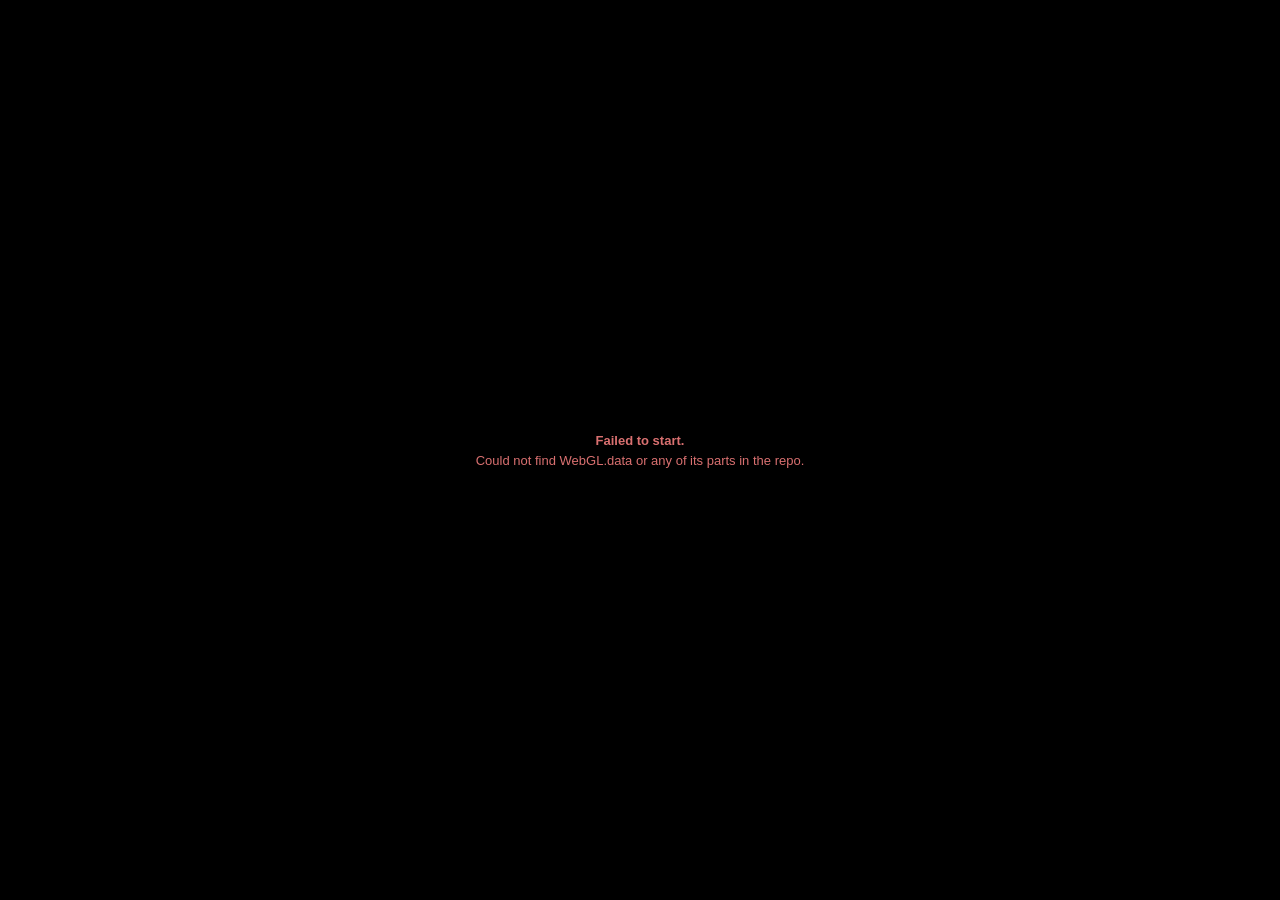
<file: files/HowToFish/HowToFish.html>
<!DOCTYPE html>
<html lang="en-us">
<head>
<meta charset="utf-8">
<meta http-equiv="Content-Type" content="text/html; charset=utf-8">
<meta name="viewport" content="width=device-width, height=device-height, initial-scale=1.0, user-scalable=no, shrink-to-fit=yes">
<title>How to Fish</title>
<style>
html, body {
  width: 100%;
  height: 100%;
  margin: 0;
  padding: 0;
  overflow: hidden;
  background: #000;
}
#unity-container {
  position: absolute;
  top: 0;
  left: 0;
  width: 100%;
  height: 100%;
  transform: none;
}
#unity-canvas {
  display: block;
  width: 100%;
  height: 100%;
  background: #000;
  outline: none;
}
#unity-loading-bar {
  position: absolute;
  top: 50%;
  left: 50%;
  transform: translate(-50%, -50%);
  display: none;
  width: 280px;
}
#unity-progress-bar-empty {
  width: 100%;
  height: 4px;
  background: #333;
  border-radius: 2px;
  overflow: hidden;
}
#unity-progress-bar-full {
  width: 0%;
  height: 100%;
  background: #fff;
}
#unity-status {
  margin-top: 10px;
  text-align: center;
  font-family: arial, sans-serif;
  font-size: 12px;
  color: #999;
  white-space: nowrap;
  overflow: hidden;
  text-overflow: ellipsis;
}
#unity-warning {
  position: absolute;
  top: 12px;
  left: 50%;
  transform: translateX(-50%);
  font-family: arial, sans-serif;
  font-size: 12px;
  color: #d9a441;
}
#unity-error {
  position: absolute;
  top: 50%;
  left: 50%;
  transform: translate(-50%, -50%);
  display: none;
  max-width: 80%;
  text-align: center;
  font-family: arial, sans-serif;
  font-size: 13px;
  color: #d97070;
  line-height: 1.5;
}
</style>
</head>
<body>
<div id="unity-container">
<canvas id="unity-canvas" tabindex="-1"></canvas>
<div id="unity-loading-bar">
<div id="unity-progress-bar-empty">
<div id="unity-progress-bar-full"></div>
</div>
<div id="unity-status"></div>
</div>
<div id="unity-warning"> </div>
<div id="unity-error"></div>
</div>
<script>
var container = document.querySelector("#unity-container");
var canvas = document.querySelector("#unity-canvas");
var loadingBar = document.querySelector("#unity-loading-bar");
var progressBarFull = document.querySelector("#unity-progress-bar-full");
var statusText = document.querySelector("#unity-status");
var warningBanner = document.querySelector("#unity-warning");
var errorBox = document.querySelector("#unity-error");

function showError(msg) {
  loadingBar.style.display = "none";
  errorBox.style.display = "block";
  errorBox.innerHTML = msg;
}

function unityShowBanner(msg, type) {
  function updateBannerVisibility() {
    warningBanner.style.display = warningBanner.children.length ? "block" : "none";
  }
  var div = document.createElement("div");
  div.innerHTML = msg;
  warningBanner.appendChild(div);
  if (type != "error") {
    setTimeout(function () {
      warningBanner.removeChild(div);
      updateBannerVisibility();
    }, 5000);
  }
  updateBannerVisibility();
}

// Non-fatal Unity warnings arrive as alert() ("This page says...") and as an on-page
// banner; neither helps a player, so route both to the console.
window.alert = function (m) { console.warn("[unity]", m); };
unityShowBanner = function (msg, type) { console.warn("[unity " + (type || "info") + "]", msg); };

var repoBase = "https://raw.githubusercontent.com/NotRexed/HowToFishPort/main/";
var buildUrl = repoBase + "Build";
var loaderUrl = buildUrl + "/WebGL.loader.js";
var frameworkUrl = buildUrl + "/WebGL.framework.js";
var dataUrl = buildUrl + "/WebGL.data";
var wasmUrl = buildUrl + "/WebGL.wasm";

var MAX_PARTS = 128;
var objectUrls = [];

function basename(url) {
  return url.split("/").pop();
}

// raw.githubusercontent answers HEAD, but fall back to a one-byte ranged GET if a proxy or CDN in
// front of it does not. Returns the byte size, or -1 when the file is absent.
async function probeSize(url) {
  try {
    var head = await fetch(url, { method: "HEAD" });
    if (head.ok) {
      var len = parseInt(head.headers.get("content-length") || "0", 10);
      return isNaN(len) ? 0 : len;
    }
    if (head.status === 404) return -1;
  } catch (e) { /* fall through to the ranged GET */ }

  try {
    var res = await fetch(url, { headers: { Range: "bytes=0-0" } });
    if (!res.ok && res.status !== 206) return -1;
    var cr = res.headers.get("content-range");
    if (cr && cr.indexOf("/") !== -1) {
      var total = parseInt(cr.split("/")[1], 10);
      if (!isNaN(total)) return total;
    }
    return 0;
  } catch (e) {
    return -1;
  }
}

// The two payloads were split with different tools, so they use different numbering:
//     WebGL.data.part1 .. .part7    (1-based)
//     WebGL.wasm.000   .. .003      (0-based, zero padded)
// Probe each scheme rather than hard-coding counts, so re-splitting needs no edit here.
async function discoverParts(url) {
  var schemes = [
    function (i) { return url + ".part" + (i + 1); },
    function (i) { return url + "." + String(i).padStart(3, "0"); },
    function (i) { return url + ".part" + String(i + 1).padStart(3, "0"); },
  ];
  for (var s = 0; s < schemes.length; s++) {
    var naming = schemes[s];
    var first = await probeSize(naming(0));
    if (first < 0) continue;
    var parts = [{ url: naming(0), size: first }];
    for (var i = 1; i < MAX_PARTS; i++) {
      var size = await probeSize(naming(i));
      if (size < 0) break;
      parts.push({ url: naming(i), size: size });
    }
    return parts;
  }
  return [];
}

// One Blob per part, combined into a Blob of Blobs at the end. The browser can back a Blob with
// disk, so peak memory stays near a single part instead of the whole 126 MB payload.
async function fetchPartBlob(url, onBytes) {
  var res = await fetch(url);
  if (!res.ok) throw new Error("Failed to fetch " + url + " (HTTP " + res.status + ")");
  if (!res.body || !res.body.getReader) {
    var buf = await res.arrayBuffer();
    onBytes(buf.byteLength);
    return new Blob([buf]);
  }
  var reader = res.body.getReader();
  var chunks = [];
  for (;;) {
    var step = await reader.read();
    if (step.done) break;
    chunks.push(step.value);
    onBytes(step.value.length);
  }
  return new Blob(chunks);
}

async function resolveUrl(url, mimeType, plan, onBytes, onFile) {
  var parts = plan[url];
  if (!parts || !parts.length) return url;   // not split - hand the plain URL to Unity
  var blobs = [];
  for (var i = 0; i < parts.length; i++) {
    onFile(basename(parts[i].url));
    blobs.push(await fetchPartBlob(parts[i].url, onBytes));
  }
  var objUrl = URL.createObjectURL(new Blob(blobs, { type: mimeType }));
  objectUrls.push(objUrl);
  return objUrl;
}

// raw.githubusercontent serves .js as text/plain with X-Content-Type-Options: nosniff, so a plain
// <script src> pointing at it is refused. Fetch the text and re-serve it from a blob: URL instead.
async function fetchAsScriptBlob(url) {
  statusText.textContent = basename(url);
  var res = await fetch(url);
  if (!res.ok) throw new Error("Failed to fetch " + url + " (HTTP " + res.status + ")");
  var text = await res.text();
  var objUrl = URL.createObjectURL(new Blob([text], { type: "text/javascript" }));
  objectUrls.push(objUrl);
  return objUrl;
}

async function boot() {
  loadingBar.style.display = "block";
  statusText.textContent = "Checking files...";

  var plan = {};
  plan[dataUrl] = await discoverParts(dataUrl);
  plan[wasmUrl] = await discoverParts(wasmUrl);

  if (!plan[dataUrl].length && (await probeSize(dataUrl)) < 0) {
    throw new Error("Could not find WebGL.data or any of its parts in the repo.");
  }
  if (!plan[wasmUrl].length && (await probeSize(wasmUrl)) < 0) {
    throw new Error("Could not find WebGL.wasm or any of its parts in the repo.");
  }

  var totalBytes = 0;
  Object.keys(plan).forEach(function (k) {
    plan[k].forEach(function (p) { totalBytes += p.size; });
  });

  var loadedBytes = 0;
  var currentFile = "";
  function onBytes(n) {
    loadedBytes += n;
    if (totalBytes > 0) {
      var frac = Math.min(loadedBytes / totalBytes, 1);
      // Downloading is the bulk of the wait, so give it 90% of the bar and leave 10% for Unity.
      progressBarFull.style.width = (frac * 90) + "%";
      statusText.textContent = currentFile + " - " + Math.round(frac * 100) + "%";
    }
  }
  function onFile(name) {
    currentFile = name;
    statusText.textContent = currentFile;
  }

  // Sequential on purpose: two multi-hundred-megabyte downloads at once just fight for bandwidth.
  var resolvedWasm = await resolveUrl(wasmUrl, "application/wasm", plan, onBytes, onFile);
  var resolvedData = await resolveUrl(dataUrl, "application/octet-stream", plan, onBytes, onFile);
  var resolvedLoader = await fetchAsScriptBlob(loaderUrl);
  var resolvedFramework = await fetchAsScriptBlob(frameworkUrl);

  statusText.textContent = "Starting...";

  var config = {
    dataUrl: resolvedData,
    frameworkUrl: resolvedFramework,
    codeUrl: resolvedWasm,
    streamingAssetsUrl: repoBase + "StreamingAssets",
    companyName: "DefaultCompany",
    productName: "ExportedProject",
    productVersion: "1.0",
    showBanner: unityShowBanner,
    // Saves are written to Application.persistentDataPath, which in WebGL is an in-memory
    // IDBFS mount. Without this nothing is flushed to IndexedDB and every save is lost on
    // reload - singleplayer included.
    autoSyncPersistentDataPath: true,
  };

  if (/iPhone|iPad|iPod|Android/i.test(navigator.userAgent)) {
    container.className = "unity-mobile";
    canvas.className = "unity-mobile";
  }

  await new Promise(function (resolve, reject) {
    var script = document.createElement("script");
    script.src = resolvedLoader;
    script.onload = resolve;
    script.onerror = function () { reject(new Error("Failed to load " + loaderUrl)); };
    document.body.appendChild(script);
  });

  var unityInstance = await createUnityInstance(canvas, config, function (progress) {
    progressBarFull.style.width = (90 + progress * 10) + "%";
  });

  window.unityInstance = unityInstance;
  loadingBar.style.display = "none";

  objectUrls.forEach(function (u) { URL.revokeObjectURL(u); });
  objectUrls = [];

  window.addEventListener("keydown", function (e) {
    if (e.key === "F" || e.key === "f") {
      if (e.target === document.body || e.target === canvas) {
        unityInstance.SetFullscreen(1);
      }
    }
  });
}

boot().catch(function (err) {
  showError("<b>Failed to start.</b><br>" + (err && err.message ? err.message : err));
  console.error(err);
});
</script>
</body>
</html>
</file>
